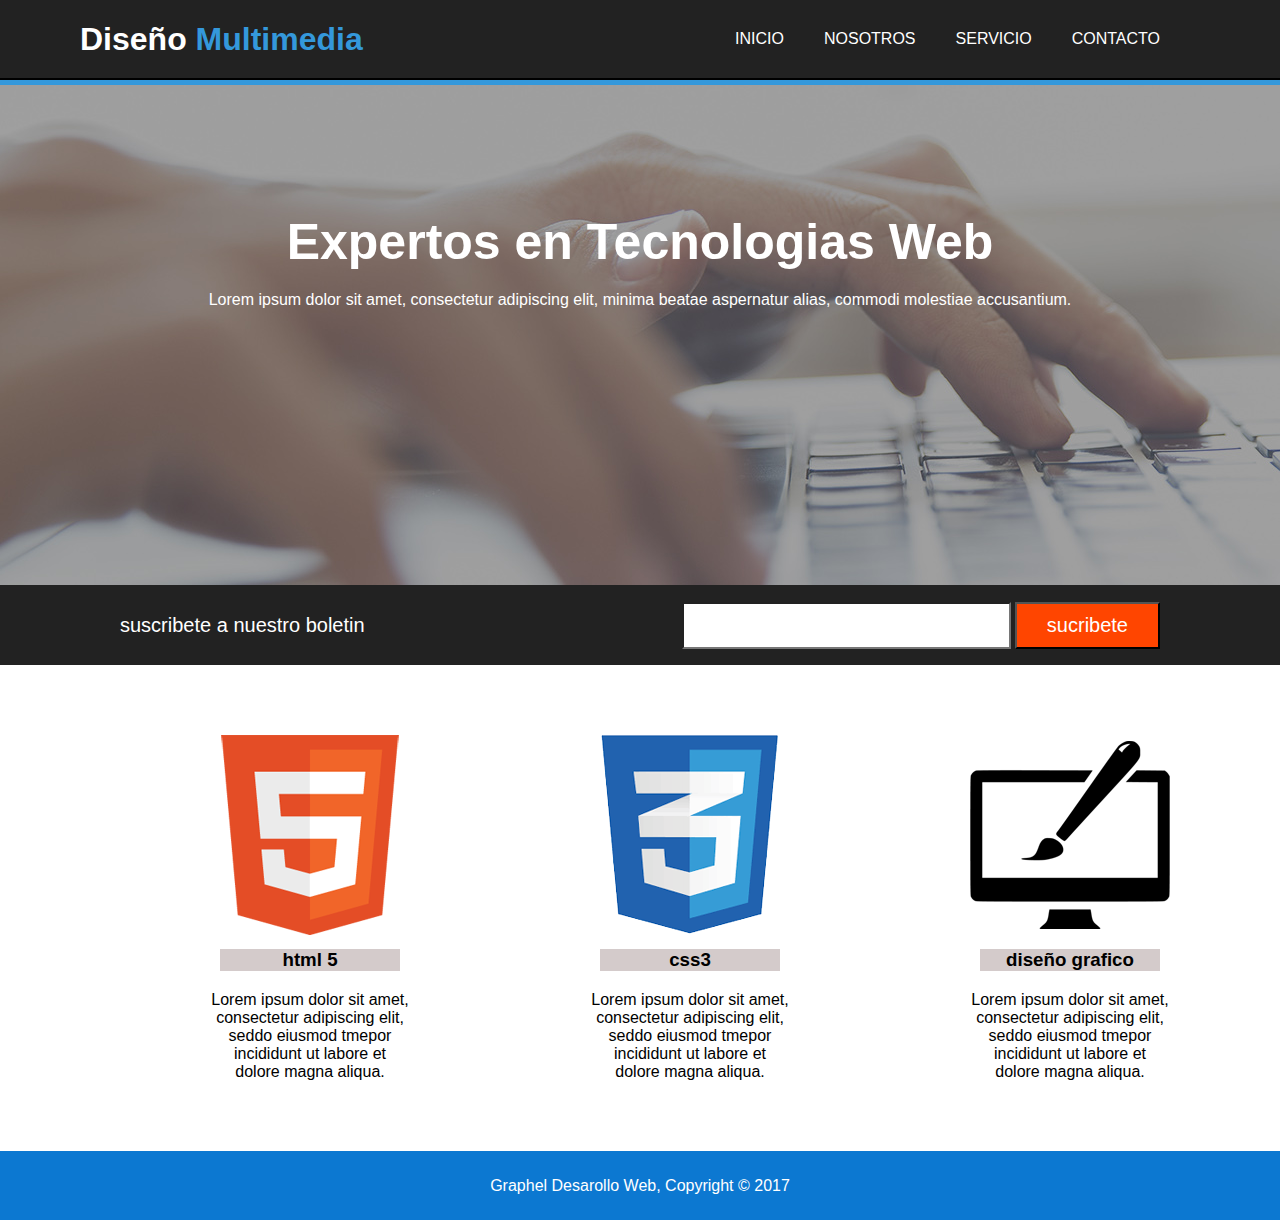
<file: index.html>
<!DOCTYPE html>
<html lang="en">
<head>
    <meta charset="UTF-8">
    <meta name="viewport" content="width=device-width, initial-scale=1.0">
    <link rel="stylesheet" href="styles.css">
    <title>Document</title>
</head>
<body>


<header>
    <h1 class="d">Diseño <span class="span1">Multimedia</span></h1> 
    <nav>
       <ul>
             <li ><a href="index.html">INICIO</a></li>
             <li ><a href="nosotros.html">NOSOTROS</a></li>
             <li ><a href="servicio.html">SERVICIO</a></li>
             <li ><a href="contacto.html">CONTACTO</a></li>

       </ul>
    </nav>
</header>

<div class="linea"></div>




<section class="superior">
    <h2 class="textodeimagen">Expertos en Tecnologias Web</h2>
    <p class="parrafodeimagen">Lorem ipsum dolor sit amet, consectetur adipiscing elit, minima beatae aspernatur alias, commodi molestiae accusantium.</p>
   
</section>
<section class="registro">
    <p class="p">suscribete a nuestro boletin</p>
    <form>
        <input class="e"   type="" name="" id="ingrese el email">
        <input type="submit"  value="sucribete" >
    </form>
     </section>
<section class="tarjetas">
    <div class="card">
        <img src="assets/logo_html.png" alt="logo_html">
        <h3 class="titulo1">html 5</h3>
        <p class="parrafo1" >Lorem ipsum dolor sit amet, consectetur adipiscing elit, seddo eiusmod tmepor incididunt ut labore et dolore magna
        aliqua. </p>
    </div>
    <div class="card">
        <img src="assets/logo_css.png" alt="logo_css">
        <h3 class="titulo1">css3</h3>
        <p class="parrafo1" >Lorem ipsum dolor sit amet, consectetur adipiscing elit, seddo eiusmod tmepor incididunt ut labore et dolore magna
        aliqua.</p>
    </div>
    <div class="card">
        <img src="assets/logo_brush.png" alt="logo_brush">
        <h3 class="titulo1">diseño grafico</h3>
        <p class="parrafo1" >Lorem ipsum dolor sit amet, consectetur adipiscing elit, seddo eiusmod tmepor incididunt ut labore et dolore magna
        aliqua.</p>
    </div>
</section>



<footer class="ultimo">
    <p>Graphel Desarollo Web, Copyright &copy; 2017</p>
</footer>



</body>
</html>
</file>
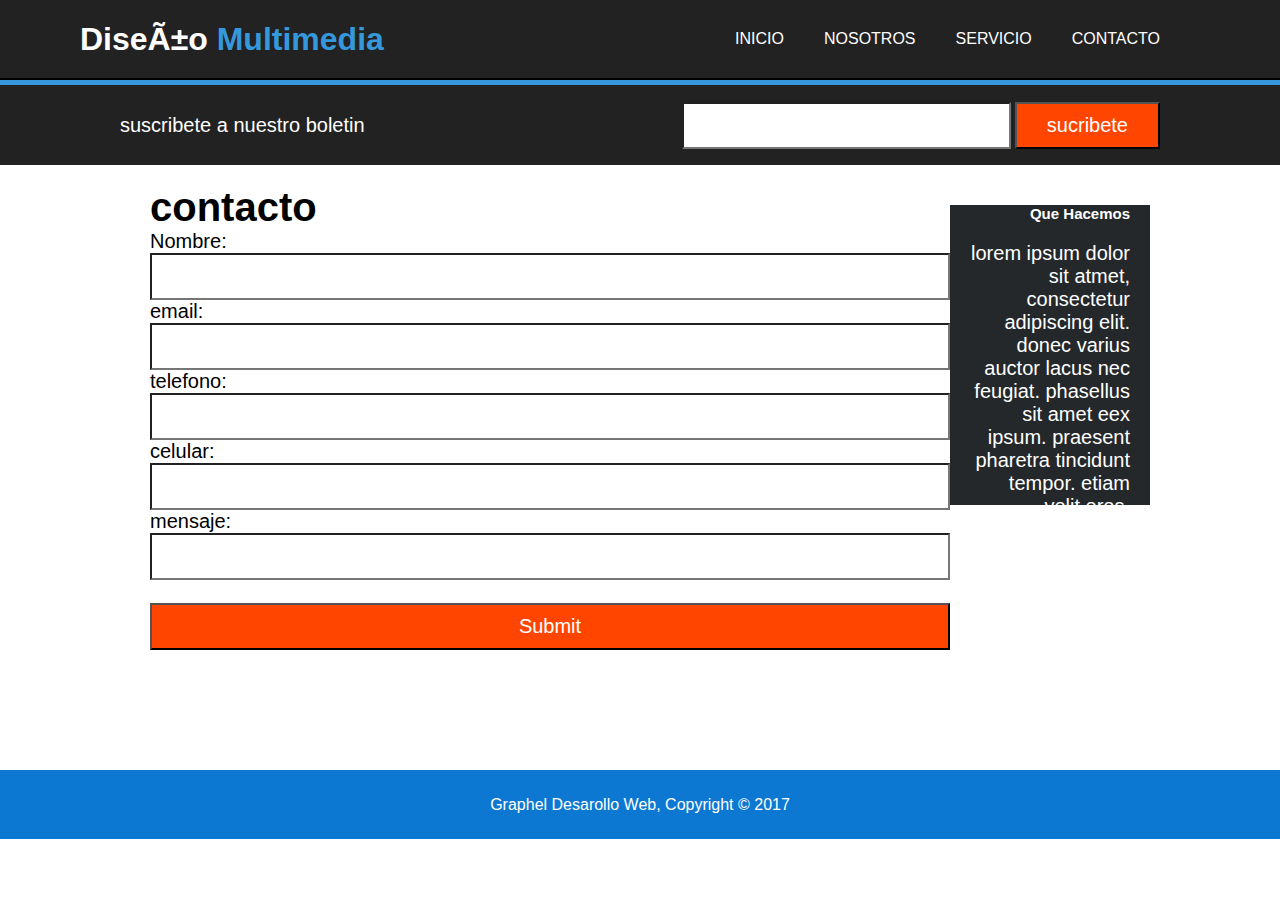
<file: contacto.html>
<!DOCTYPE html>
<html lang="en">
<head>
    <meta charset="UTF-8">
    <meta name="viewport" content="width=device-width, initial-scale=1.0">
    <link rel="stylesheet" href="styles.css">
    <title>Document</title>
</head>
<body>


<header>
    <h1 class="d">DiseÃ±o <span class="span1">Multimedia</span></h1> 
    <nav>
       <ul>
             <li ><a href="index.html">INICIO</a></li>
             <li ><a href="nosotros.html">NOSOTROS</a></li>
             <li ><a href="servicio.html">SERVICIO</a></li>
             <li ><a href="contacto.html">CONTACTO</a></li>

       </ul>
    </nav>
</header>

<div class="linea"></div>

<section class="registro">
    <p class="p">suscribete a nuestro boletin</p>
    <form>
        <input class="e"   type="" name="" id="ingrese el email">
        <input type="submit"  value="sucribete" >
    </form>
     </section>

      
     
     <section class="perro">
           <form class="gato" >

            <h1>contacto</h1>

            <label   for="nombre">Nombre: </label><br>
		    <input class="a" type="text" id="" value="" required><br>
            
            <label for="email">email: </label><br>
		    <input class="b" type="text" id="" value="" required><br>

             
            <label for="telefono">telefono: </label><br>
		    <input class="i"  type="text" id="" value="" required><br>

             
            <label for="celular">celular: </label><br>
		    <input class="o" type="text" id="" value="" required><br>

             
            <label for="mensaje">mensaje: </label><br>
		    <input class="u" type="text" id="" value="" required><br><br>
            
            
            <input class="r" type="submit" >

             </form>



             <section class="uno">
                <div class="parrafo4">
                   <h5 class="sadow">Que Hacemos</h5>
                   <p class="hades66"> 
                   lorem ipsum dolor sit atmet, consectetur adipiscing elit. donec varius auctor lacus nec feugiat. phasellus sit amet eex ipsum.
                     praesent pharetra tincidunt tempor. etiam velit eros, dapibus eget porta in, lacinia et magna</p>
                   </div>
                </section>

        </section>

     <footer class="ultimo">
        <p>Graphel Desarollo Web, Copyright &copy; 2017</p>
    </footer>
    

    </body>
    </html>
</file>
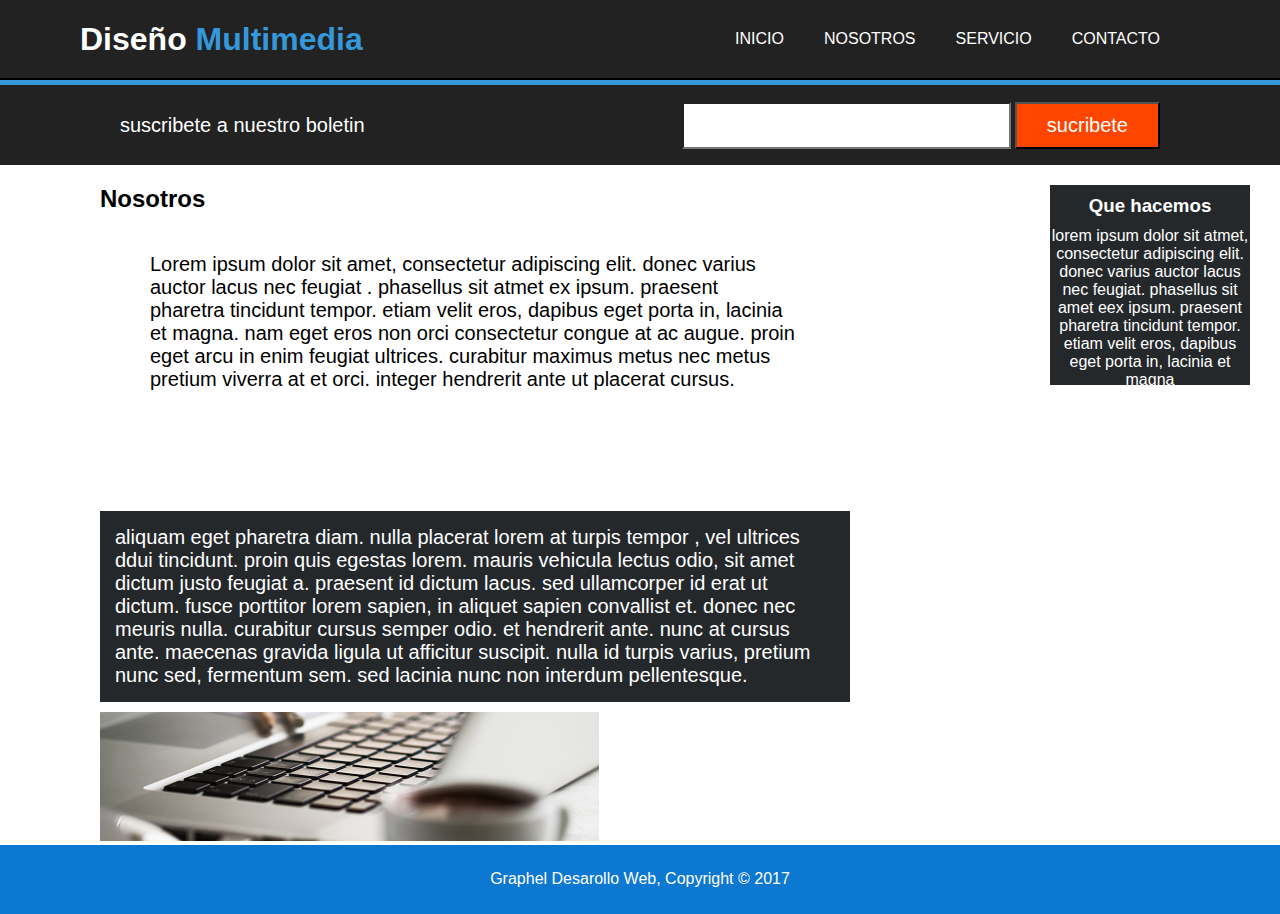
<file: nosotros.html>
<!DOCTYPE html>
<html lang="en">
<head>
    <meta charset="UTF-8">
    <meta name="viewport" content="width=device-width, initial-scale=1.0">
    <link rel="stylesheet" href="styles.css">
    <title>Document</title>
</head>
<body>


<header>
    <h1 class="d">Diseño <span class="span1">Multimedia</span></h1> 
    <nav>
       <ul>
             <li ><a href="index.html">INICIO</a></li>
             <li ><a href="nosotros.html">NOSOTROS</a></li>
             <li ><a href="servicio.html">SERVICIO</a></li>
             <li ><a href="contacto.html">CONTACTO</a></li>

       </ul>
    </nav>
</header>

<div class="linea"></div>

<section class="registro">
    <p class="p">suscribete a nuestro boletin</p>
    <form>
        <input class="e"   type="" name="" id="ingrese el email">
        <input type="submit"  value="sucribete" >
    </form>
     </section>



<section class="container1">
    <section>
        <h2>Nosotros</h2>
        <p class="perro">Lorem ipsum dolor sit amet, consectetur adipiscing elit. donec varius auctor lacus nec feugiat
        . phasellus sit atmet ex ipsum. praesent pharetra tincidunt tempor. etiam velit eros, dapibus eget porta in,
        lacinia et magna. nam eget eros non orci consectetur congue at ac augue. proin eget arcu in enim feugiat ultrices.
        curabitur maximus metus nec metus pretium viverra at et orci. integer hendrerit ante ut placerat 
        cursus.
         </p>

         <div class="contenido">
           <p>aliquam eget pharetra diam. nulla placerat lorem at turpis tempor , vel ultrices ddui tincidunt. proin
            quis egestas lorem. mauris vehicula lectus odio, sit amet dictum justo feugiat a. praesent id dictum lacus.
            sed ullamcorper id erat ut dictum. fusce porttitor lorem sapien, in aliquet sapien convallist et.
            donec nec meuris nulla. curabitur cursus semper odio. et hendrerit ante. nunc at cursus ante.
            maecenas gravida ligula ut afficitur suscipit. nulla id turpis varius, pretium nunc sed, fermentum sem.
            sed lacinia nunc non interdum pellentesque.</p>
            <img src="assets/891.jpg" alt="" class="imagen1">
         </div>
     
      
            
    </section>
       
    <section class="hacer">
            <h3 class="hacemos">Que hacemos</h3>
            <p>
                lorem ipsum dolor sit atmet, consectetur adipiscing elit. donec varius auctor lacus nec feugiat. phasellus sit amet eex ipsum.
                praesent pharetra tincidunt tempor. etiam velit eros, dapibus eget porta in, lacinia et magna
             </p>
    </section>
      </section>  
      
      

         <footer class="ultimo">
            <p>Graphel Desarollo Web, Copyright &copy; 2017</p>
        </footer>
        

</body>
</html>
</file>
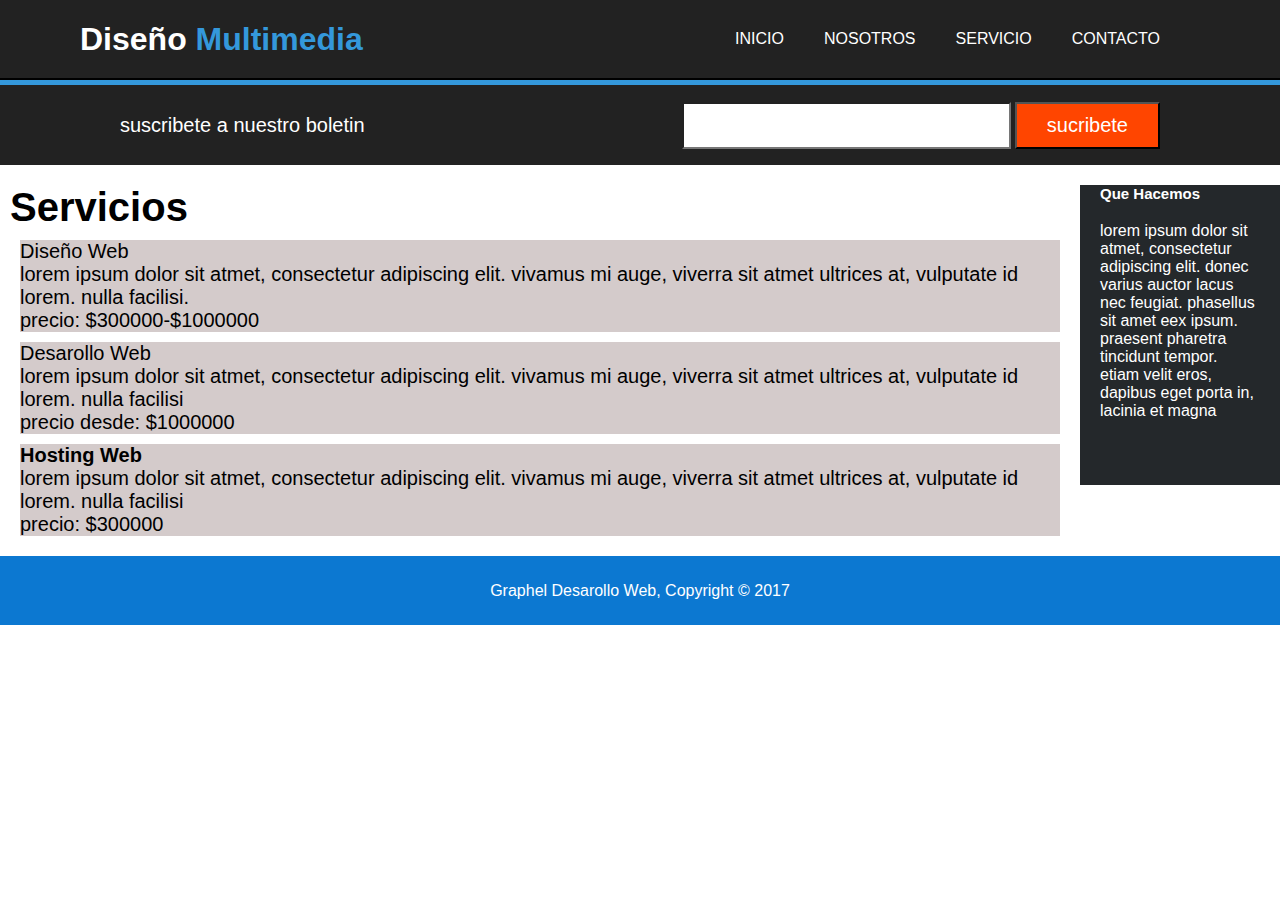
<file: servicio.html>
<!DOCTYPE html>
<html lang="en">
<head>
    <meta charset="UTF-8">
    <meta name="viewport" content="width=device-width, initial-scale=1.0">
    <link rel="stylesheet" href="styles.css">
    <title>Document</title>
</head>
<body>


<header>
    <h1 class="d">Diseño <span class="span1">Multimedia</span></h1> 
    <nav>
       <ul>
             <li ><a href="index.html">INICIO</a></li>
             <li ><a href="nosotros.html">NOSOTROS</a></li>
             <li ><a href="servicio.html">SERVICIO</a></li>
             <li ><a href="contacto.html">CONTACTO</a></li>

       </ul>
    </nav>
</header>

<div class="linea"></div>

<section class="registro">
    <p class="p">suscribete a nuestro boletin</p>
    <form>
        <input class="e"   type="" name="" id="ingrese el email">
        <input type="submit"  value="sucribete" >
    </form>
     </section>



<section class="contenedor3">
        <section class="titulos">
        <h1>Servicios</h1>
            <div class="titulo1">
                <span>Diseño Web</span>
                <p>lorem ipsum dolor sit atmet, consectetur adipiscing elit. vivamus mi auge, viverra sit atmet ultrices at, vulputate id lorem. nulla facilisi. </p> <span>precio: $300000-$1000000</span>
            </div>

                <div class="titulo2">
            </h3>Desarollo Web</h3><p>lorem ipsum dolor sit atmet, consectetur adipiscing elit. vivamus mi auge, viverra sit atmet ultrices at, vulputate id lorem. nulla facilisi</p>
                <span>precio desde: $1000000</span>
                </div>
        
            <div class="titulo3">
            <h4 class="h4">Hosting Web</h4><p>lorem ipsum dolor sit atmet, consectetur adipiscing elit. vivamus mi auge, viverra sit atmet ultrices at, vulputate id lorem. nulla facilisi</p>
            <span>precio: $300000</span>
            </div>

       </section>

<section>
        <div class="parrafo4">
           <h5 class="sadow">Que Hacemos</h5>
           <p class="hades66"> 
           lorem ipsum dolor sit atmet, consectetur adipiscing elit. donec varius auctor lacus nec feugiat. phasellus sit amet eex ipsum.
             praesent pharetra tincidunt tempor. etiam velit eros, dapibus eget porta in, lacinia et magna</p>
           </div>
        </section>




</section>


       <footer class="ultimo">
        <p>Graphel Desarollo Web, Copyright &copy; 2017</p>
    </footer>
    





    </body>
    </html>
</file>
<file: styles.css>
*{
    margin: 0;
    padding: 0;
    box-sizing: border-box;
}

.d{
    font-family: 'Franklin Gothic Medium', 'Arial Narrow', Arial, sans-serif;

}
header{
    background-color: #222;
    border-bottom: 2px solid ;
    display: flex;
    justify-content: space-between;
    align-items: center;
    height: 80px;
    padding-left: 80px;
    padding-right: 80px;
    


}

header h1{
    color: white;
}

header h1 span {
color: rgb(12, 120, 209);
}
header nav{
    margin: 20px;

}
header nav ul{
   
    display: flex;
    list-style: none;
   
}

header nav a{
 text-decoration:none ;
    color: white;
    font-family: 'Franklin Gothic Medium', 'Arial Narrow', Arial, sans-serif;
    margin: 20px ;
    

}


.span1{
    color: #3498db;
}


.superior{
margin:0%;
display:flex ;
flex-direction: column;
background:url(assets/cabecera.jpg);
padding: 10% 0% 20% 0%;
width: 100;
background-position-y: -380px;
background-repeat: no-repeat;
justify-content: center;
align-items: center;

}

.textodeimagen{
    color: white;
    font-family: 'Franklin Gothic Medium', 'Arial Narrow', Arial, sans-serif;
    font-size: 50px;
}


.parrafodeimagen{
    color: white;
    text-decoration: none;
    font-family: 'Franklin Gothic Medium', 'Arial Narrow', Arial, sans-serif;
    text-align: center;
    margin: 20px;
    text-align: center;

}
.p{
    font-family: 'Franklin Gothic Medium', 'Arial Narrow', Arial, sans-serif;
    font-size: 20px;

}

.e{
    background-color: white;
}

.registro{
background-color: #222;
display:flex;
color: white;


}

.tarjetas{
    display: flex;
text-align: center;
align-items: center;
justify-content: space-between;
padding: 50px 120px;

}

.card{
    padding: 20px 90px;

}

.titulo1{
    margin-top: 20px;
    font-family: 'Franklin Gothic Medium', 'Arial Narrow', Arial, sans-serif;
}
.parrafo1{
    margin: 20px 0px 0px 0px;
    text-align: center;
    font-family: 'Franklin Gothic Medium', 'Arial Narrow', Arial, sans-serif;

}


.registro{
    height: 80px;
    display: flex;
    justify-content: space-between;
    align-items: center;
    padding: 0px 120px;
}

section input{
    background-color: orangered;
    padding: 10px 30px 10px 30px;
    text-decoration: none;
    font-size: 20px;
    font-family: 'Franklin Gothic Medium', 'Arial Narrow', Arial, sans-serif;
    color: white;
    

}
.ultimo{
    background-color:rgb(12, 120, 209) ;
    text-align: center;
    padding: 2%;
    
    font-family: 'Franklin Gothic Medium', 'Arial Narrow', Arial, sans-serif;
    color: white;
}

.linea{
    background-color: #3498db;
    width: 100%;
    height: 5px;
}






/*segunda pagina*/
.container1{
    display: flex;
}
.container1 h2{
    margin: 20px;
    margin-left: 100px;
    font-family: 'Franklin Gothic Medium', 'Arial Narrow', Arial, sans-serif;
}

.perro{
    font-size: 20px;
    width: 745px;
    margin-left: 100px;
    font-family: 'Franklin Gothic Medium', 'Arial Narrow', Arial, sans-serif;
}

.contenido p {
    font-size: 20px;
    background-color: rgb(36, 40, 43);
    color: white;
    padding: 15px 15px 15px 15px ;
    margin:15px 200px  10px 0px;
    width: 680px;
    font-family: 'Franklin Gothic Medium', 'Arial Narrow', Arial, sans-serif;
}
.contenido p{
    width: 750px;
    margin-left: 100px;
    
    
}

.imagen1{
    margin-left:100px ;
    width: 39vw;

}
.hacer{
   
   
    margin-top:20px;
    background-color:rgb(36, 40, 43) ;
    width: 200px;
    height: 200px;
    color: white;
    font-family: 'Franklin Gothic Medium', 'Arial Narrow', Arial, sans-serif;
    text-align: center;
}
.hacemos{
    margin:10px;
    
}





/*tercer pagina*/
.contenedor3{
    display:flex ;
}
.titulos{

margin: 20px 10px 10px 10px;
font-family: 'Franklin Gothic Medium', 'Arial Narrow', Arial, sans-serif;
flex-direction: column;
font-size: 20px;




}

.titulo1{
background-color: rgb(212, 203, 203);
margin: 10px;

}

.titulo2{
background-color: rgb(212, 203, 203);
margin: 10px;

}
.titulo3{
background-color: rgb(212, 203, 203);
margin: 10px;
}
.parrafo4{
    margin-top: 20px;
    background-color:rgb(36, 40, 43) ;
    width: 200px;
    height: 300px;
    color: white;
    font-family: 'Franklin Gothic Medium', 'Arial Narrow', Arial, sans-serif;

}

.sadow{
    margin: 20px 20px 10px;
    font-size: 15px;
    
}
.hades66{
    margin: 20px;
    
}

/*cuarta pagina*/
.perro{
    display: flex;
     margin-bottom: 100px;
     padding: 20px 50px ;
 }
 .gato{
     justify-content: space-between;
 
 
     
 }
 .a{
     background-color: white;
     color: black;
     width: 800px;
 }
 .b{
     background-color: white;
     width: 800px;
 }
 .i{
     background-color: white;
     width: 800px;
 }
 .o{
     background-color: white;
     width: 800px;
 }
 .u{
     background-color: white;
     width: 800px;
 }
 .uno{
     text-align: end;
     margin-right: 100px;
   
 
 }
 .r{
     width: 800px;
 }
 
 .imagen{
     margin: 50px;
 }
</file>
